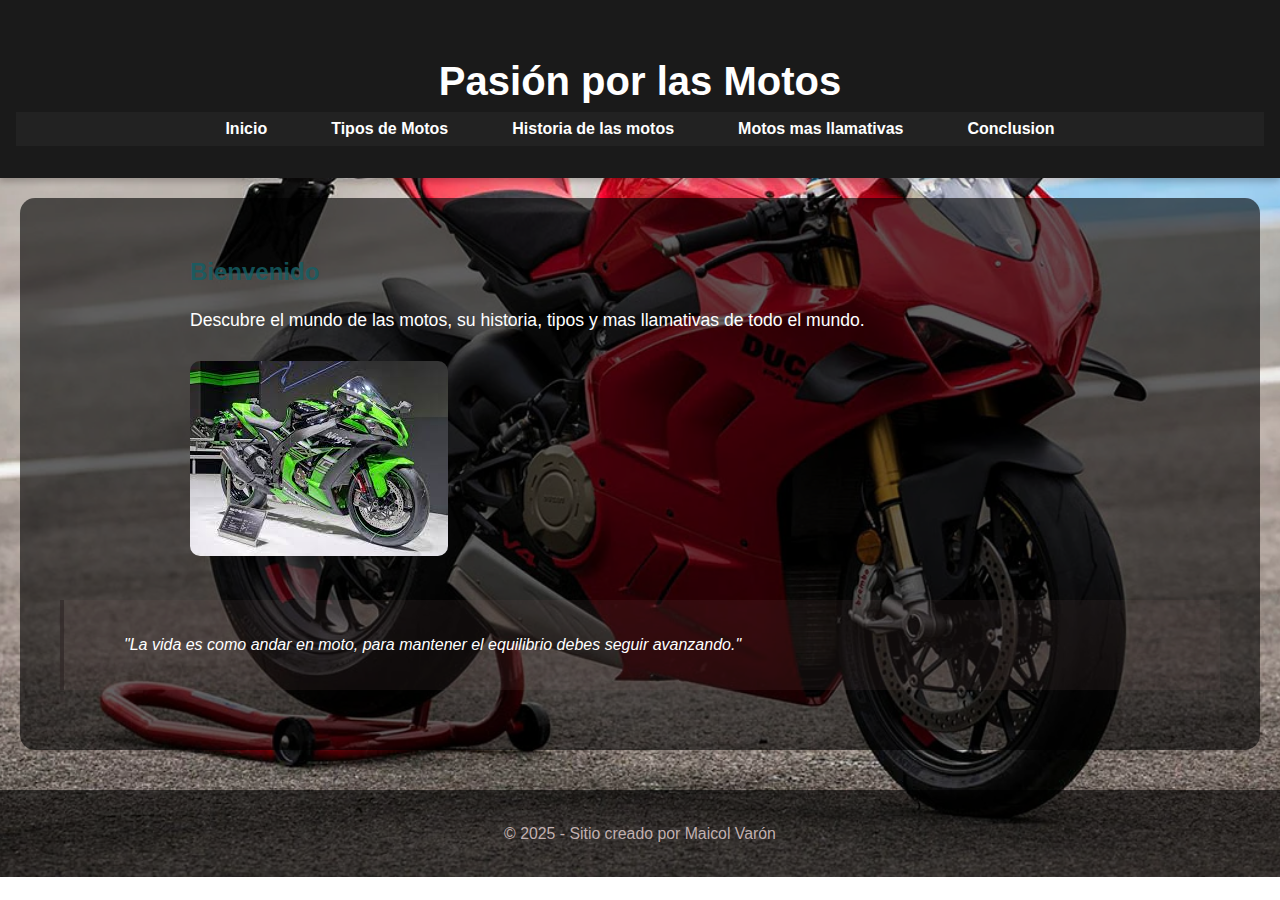
<file: index.html>
<!DOCTYPE html>
<html lang="es">
<head>
  <meta charset="UTF-8">
  <title>Todo sobre Motos</title>
  <link rel="stylesheet" href="./_css/style.css">
</head>
<body style="background-image: url('./_img/ducati.webp')">
  <header>
    <h1>Pasión por las Motos</h1>
    <nav>
      <ul>
        <li><a href="index.html">Inicio</a></li>
        <li><a href="./_html/pagina2.html">Tipos de Motos</a></li>
        <li><a href="./_html/pagina3.html">Historia de las motos</a></li>
        <li><a href="./_html/pagina4.html">Motos mas llamativas</a></li>
        <li><a href="./_html/pagina5.html">Conclusion</a></li>
      </ul>
    </nav>
  </header>

  <main>
    <div class="centrar-contenido">
    <section>
      <h2>Bienvenido</h2>
      <p>Descubre el mundo de las motos, su historia, tipos y mas llamativas de todo el mundo.</p>
      <img src="./_img/images.jpg" alt="Moto deportiva">
    </section>
    </div>
    <aside>
      <blockquote>
        "La vida es como andar en moto, para mantener el equilibrio debes seguir avanzando." 
      </blockquote>
    </aside>
  </main>

  <footer>
    <p>&copy; 2025 - Sitio creado por Maicol Varón</p>
  </footer>
</body>
</html>
</file>
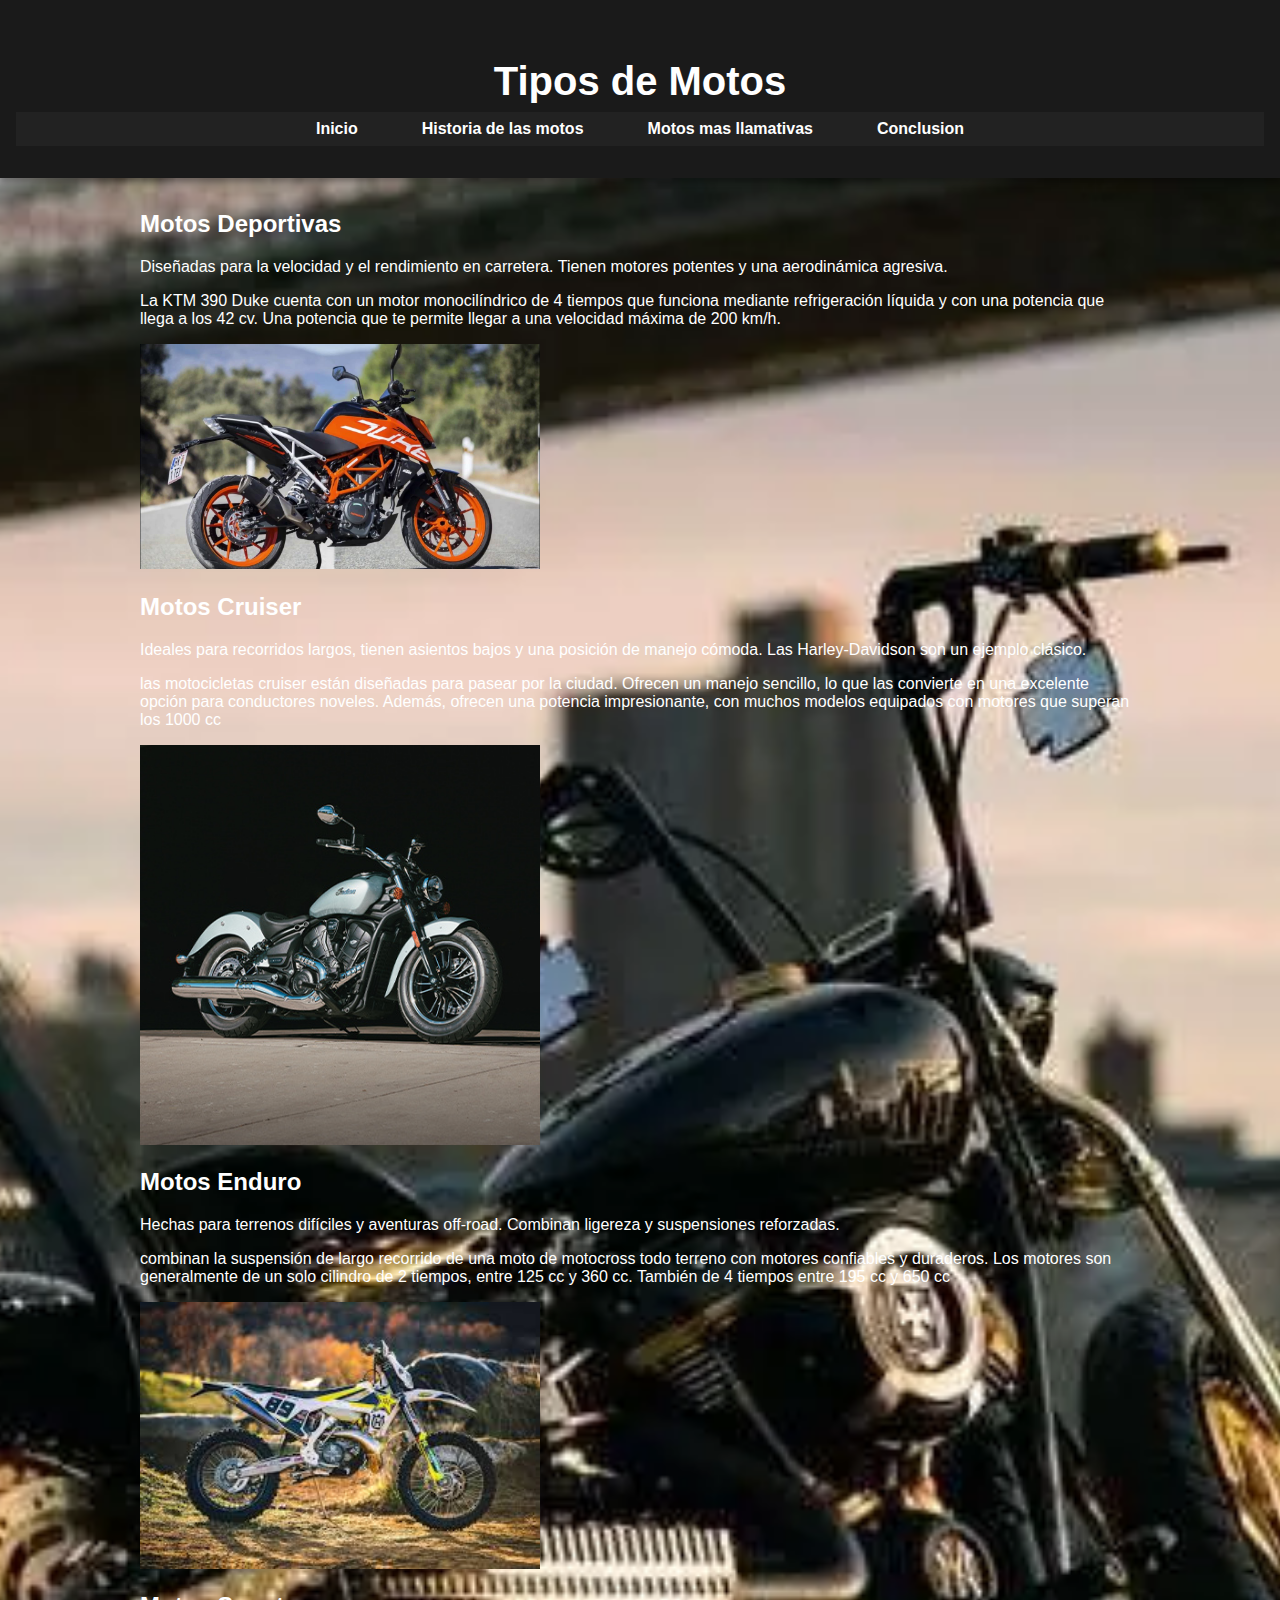
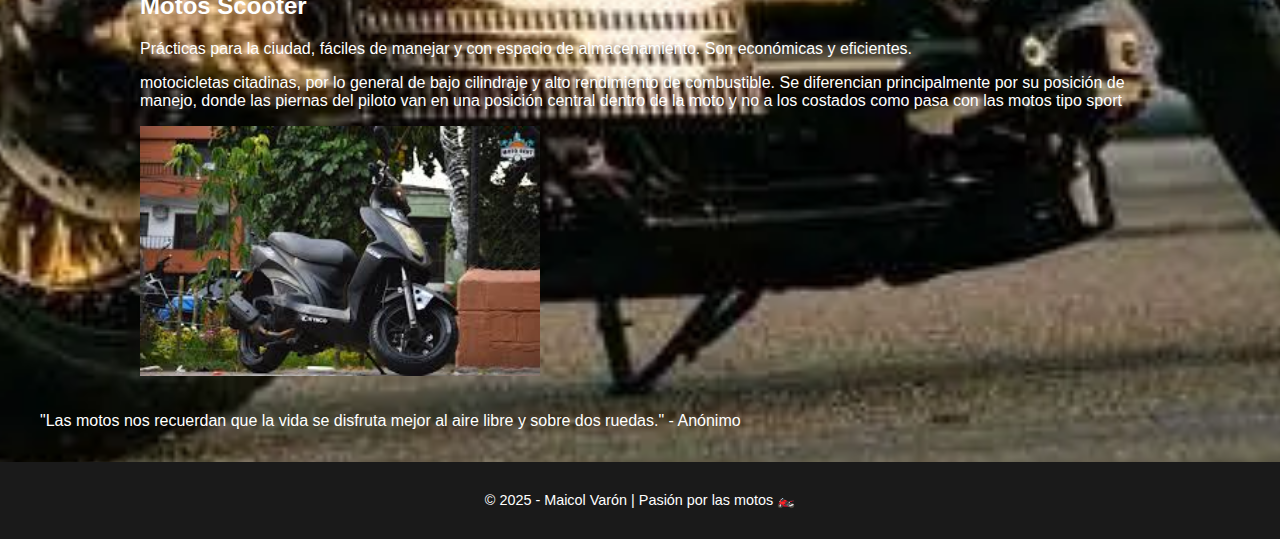
<file: _html/pagina2.html>
<!DOCTYPE html>
<html lang="es">
<head>
  <meta charset="UTF-8">
  <title>Tipos de Motos</title>
  <link rel="stylesheet" href="../_css/estilos.css">
</head>
<body>

  <header>
    <h1>Tipos de Motos</h1>
    <nav>
      <ul>
       <li><a href="../index.html">Inicio</a></li>
        <li><a href="../_html/pagina3.html">Historia de las motos</a></li>
        <li><a href="../_html/pagina4.html">Motos mas llamativas</a></li>
        <li><a href="../_html/pagina5.html">Conclusion</a></li>
      </ul>
    </nav>
  </header>

 
  <main>
    <section>
      <h2>Motos Deportivas</h2>
      <p>Diseñadas para la velocidad y el rendimiento en carretera. Tienen motores potentes y una aerodinámica agresiva.</p>
      <p>La KTM 390 Duke cuenta con un motor monocilíndrico de 4 tiempos que funciona mediante refrigeración líquida y con una potencia que llega a los 42 cv. 
        Una potencia que te permite llegar a una velocidad máxima de 200 km/h.</p>
      <img src="../_img/390.jpg" alt="Moto deportiva"style="width: 400px; height: auto;">
    </section>

    <section>
      <h2>Motos Cruiser</h2>
      <p>Ideales para recorridos largos, tienen asientos bajos y una posición de manejo cómoda. Las Harley-Davidson son un ejemplo clásico.</p>
      <p>las motocicletas cruiser están diseñadas para pasear por la ciudad. Ofrecen un manejo sencillo, lo que las convierte en una excelente opción para conductores noveles. 
        Además, ofrecen una potencia impresionante, con muchos modelos equipados con motores que superan los 1000 cc</p>
      <img src="../_img/Motos Cruiser.jpg" alt="Moto cruiser"style="width: 400px; height: auto;">
    </section>

    <section>
      <h2>Motos Enduro</h2>
      <p>Hechas para terrenos difíciles y aventuras off-road. Combinan ligereza y suspensiones reforzadas.</p>
      <p>combinan la suspensión de largo recorrido de una moto de motocross todo terreno con motores confiables y duraderos. 
        Los motores son generalmente de un solo cilindro de 2 tiempos, entre 125 cc y 360 cc. También de 4 tiempos entre 195 cc y 650 cc</p>
      <img src="../_img/Motos Enduro.jpg" alt="Moto enduro"style="width: 400px; height: auto;">
    </section>

    <section>
      <h2>Motos Scooter</h2>
      <p>Prácticas para la ciudad, fáciles de manejar y con espacio de almacenamiento. Son económicas y eficientes.</p>
      <p>motocicletas citadinas, por lo general de bajo cilindraje y alto rendimiento de combustible. Se diferencian principalmente por su posición de manejo, 
        donde las piernas del piloto van en una posición central dentro de la moto y no a los costados como pasa con las motos tipo sport</p>
      <img src="../_img/Motos Scooter.jpg" alt="Moto scooter"style="width: 400px; height: auto;">
    </section>
  </main>

  
  <aside>
    <blockquote>
      "Las motos nos recuerdan que la vida se disfruta mejor al aire libre y sobre dos ruedas." - Anónimo
    </blockquote>
  </aside>

  
  <footer>
    <p>&copy; 2025 - Maicol Varón | Pasión por las motos 🏍️</p>
  </footer>
</body>
</html>
</file>
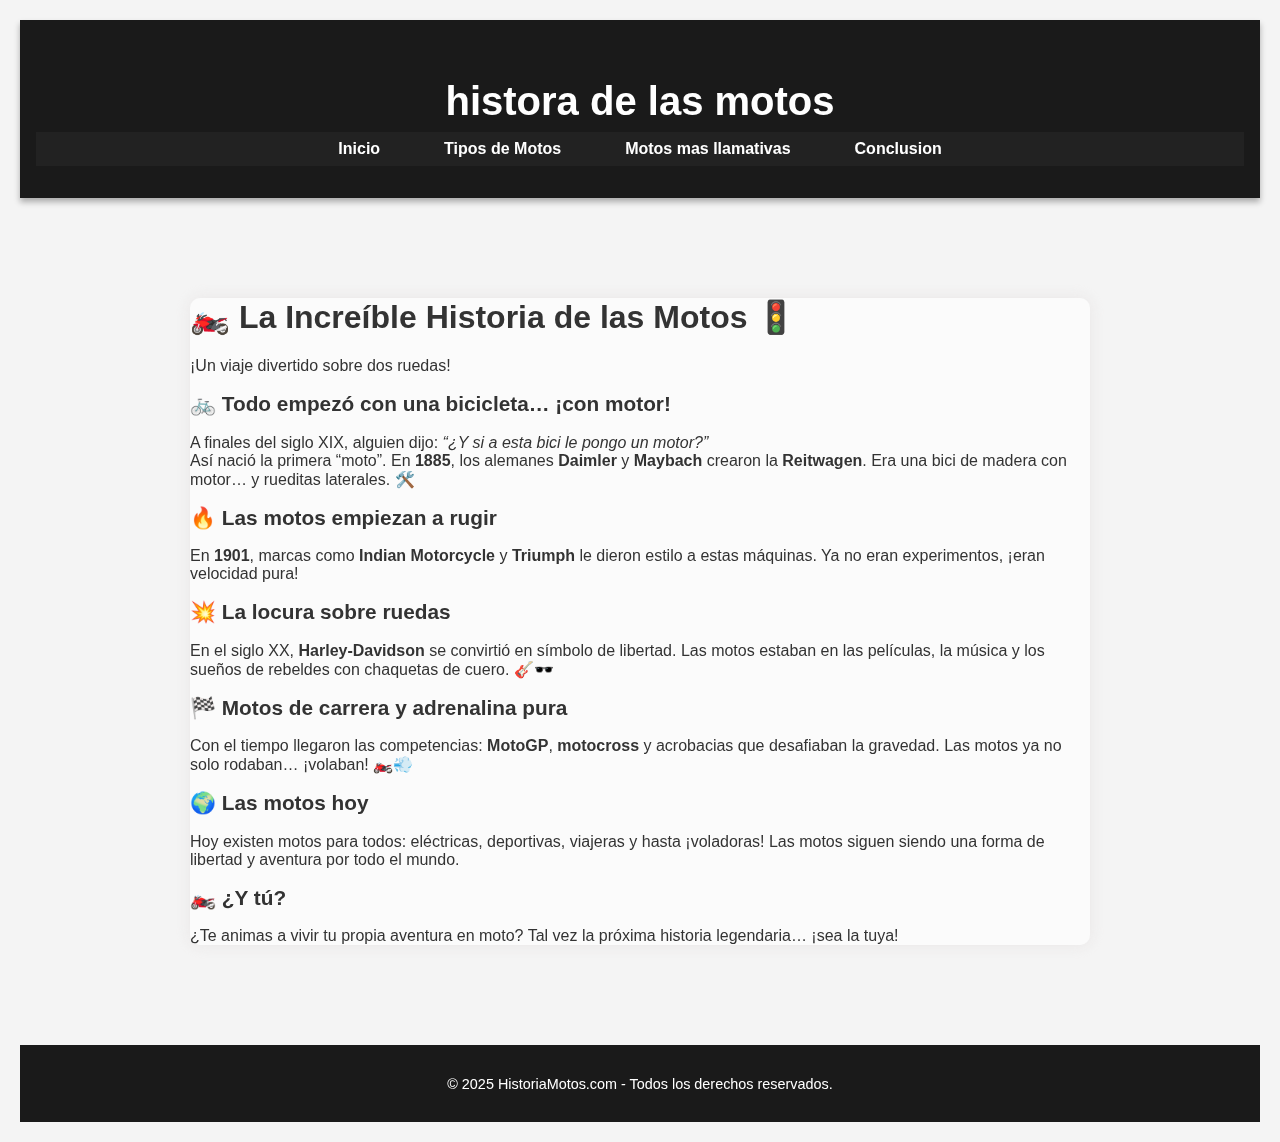
<file: _html/pagina3.html>
<!DOCTYPE html>
<html lang="es">
<head>
  <meta charset="UTF-8" />
  <meta name="viewport" content="width=device-width, initial-scale=1.0"/>
  <title>La Increíble Historia de las Motos</title>
  <link rel="stylesheet" href="../_css/style1.css">
  
</head>
<body>
  <div class="carrusel-fondo"></div> <!-- Carrusel de fondo -->

  <div class="contenido">
    <header>
      <h1>histora de las motos</h1>
      <nav>
        <ul>
          <li><a href="../index.html">Inicio</a></li>
          <li><a href="../_html/pagina2.html">Tipos de Motos</a></li>
          <li><a href="../_html/pagina4.html">Motos mas llamativas</a></li>
          <li><a href="../_html/pagina5.html">Conclusion</a></li>
        </ul>
      </nav>
    </header>

    <main>
        <div class="container"> 
      <h1>🏍️ La Increíble Historia de las Motos 🚦</h1>
      <p>¡Un viaje divertido sobre dos ruedas!</p>

      <section>
        <h2 class="emoji">🚲 Todo empezó con una bicicleta… ¡con motor!</h2>
        <p>
          A finales del siglo XIX, alguien dijo: <em>“¿Y si a esta bici le pongo un motor?”</em><br>
          Así nació la primera “moto”. En <strong>1885</strong>, los alemanes <strong>Daimler</strong> y <strong>Maybach</strong> crearon la <strong>Reitwagen</strong>. Era una bici de madera con motor… y rueditas laterales. 🛠️
        </p>
      </section>

      <section>
        <h2 class="emoji">🔥 Las motos empiezan a rugir</h2>
        <p>
          En <strong>1901</strong>, marcas como <strong>Indian Motorcycle</strong> y <strong>Triumph</strong> le dieron estilo a estas máquinas. Ya no eran experimentos, ¡eran velocidad pura!
        </p>
      </section>

      <section>
        <h2 class="emoji">💥 La locura sobre ruedas</h2>
        <p>
          En el siglo XX, <strong>Harley-Davidson</strong> se convirtió en símbolo de libertad. Las motos estaban en las películas, la música y los sueños de rebeldes con chaquetas de cuero. 🎸🕶️
        </p>
      </section>

      <section>
        <h2 class="emoji">🏁 Motos de carrera y adrenalina pura</h2>
        <p>
          Con el tiempo llegaron las competencias: <strong>MotoGP</strong>, <strong>motocross</strong> y acrobacias que desafiaban la gravedad. Las motos ya no solo rodaban… ¡volaban! 🏍️💨
        </p>
      </section>

      <section>
        <h2 class="emoji">🌍 Las motos hoy</h2>
        <p>
          Hoy existen motos para todos: eléctricas, deportivas, viajeras y hasta ¡voladoras! Las motos siguen siendo una forma de libertad y aventura por todo el mundo.
        </p>
      </section>

      <section>
        <h2 class="emoji">🏍️ ¿Y tú?</h2>
        <p >
          ¿Te animas a vivir tu propia aventura en moto? Tal vez la próxima historia legendaria… ¡sea la tuya!
        </p>
      </section>
      </div>
    </main>

    <footer>
      <p>&copy; 2025 HistoriaMotos.com - Todos los derechos reservados.</p>
    </footer>
  </div>
</body>
</html>
</file>
<file: _css/style.css>
body,nav ul{margin:0;padding:0}body,header,nav a{color:#fff}footer,header{text-align:center}body{font-family:Arial,sans-serif;background-image:url('../_img/collage.webp');background-size:cover;background-position:center;background-repeat:no-repeat}footer,header,main{background-color:rgba(0,0,0,.603)}aside,header{padding:20px}aside,main{margin:20px}header{padding:2rem 1rem;box-shadow:0 4px 6px rgba(54,42,42,.3);background-color:#1a1a1a;box-shadow:0 4px 6px rgba(22,16,16,.211)}header h1{font-size:2.5rem;margin-bottom:.5rem}header p{font-size:1.1rem}nav{background-color:#222;padding:.5rem 0}nav ul{list-style:none;display:flex;justify-content:center;flex-wrap:wrap}nav li{margin:0 1rem}nav a{text-decoration:none;font-weight:700;padding:.5rem 1rem;transition:background .3s,color .3s}nav a:hover{background-color:#d32f2f;border-radius:8px;color:#fff}main{padding:40px 20px;border-radius:15px}section{margin-bottom:40px}h2{color:#155e64d7}p{font-size:1.1em;line-height:1.6}img{max-width:100%;height:auto;border-radius:10px;margin-top:10px}aside{background-color:rgba(143,106,106,.1);border-left:4px solid rgba(43,34,34,.603);font-style:italic}footer{color:#c1b0b0;padding:15px;margin-top:40px;font-size:.9em}.centrar-contenido{max-width:900px;margin:0 auto;padding:0 20px}
</file>
<file: _css/estilos.css>
body,nav ul{margin:0;padding:0}footer,header{background-color:#1a1a1a;color:#fff;text-align:center}body{font-family:Arial,sans-serif;color:#fff;background-image:url('../_img/collage.webp');background-size:cover;background-position:center;background-repeat:no-repeat}nav{background-color:#222;padding:.5rem 0}nav ul{list-style:none;display:flex;justify-content:center;flex-wrap:wrap}nav li{margin:0 1rem}nav a{color:#fff;text-decoration:none;font-weight:700;padding:.5rem 1rem;transition:background .3s,color .3s}nav a:hover{background-color:#d32f2f;border-radius:8px;color:#fff}header{padding:2rem 1rem;box-shadow:0 4px 6px rgba(0,0,0,.3)}header h1{font-size:2.5rem;margin-bottom:.5rem}header p{font-size:1.1rem}main{max-width:1000px;margin:2rem auto;padding:0 1rem}.moto{background-color:#fff;border-radius:12px;box-shadow:0 2px 8px rgba(0,0,0,.1);margin-bottom:2rem;padding:1rem 1.5rem;transition:transform .2s}.moto:hover{transform:scale(1.02)}.moto h2{color:#d32f2f;margin-top:0}.moto img{width:100%;border-radius:10px;margin:1rem 0}.moto p{font-size:1rem;line-height:1.6}footer{padding:1rem;font-size:.9rem;margin-top:2rem}
</file>
<file: _css/style1.css>
body,nav ul{margin:0;padding:0}footer,header{background-color:#1a1a1a;color:#fff;text-align:center}body{background:#ffffff00;font-family:'Segoe UI',Tahoma,Geneva,Verdana,sans-serif;background-color:#f4f4f4;color:#333}nav{background-color:#222;padding:.5rem 0}nav ul{list-style:none;display:flex;justify-content:center;flex-wrap:wrap}nav li{margin:0 1rem}nav a{color:#fff;text-decoration:none;font-weight:700;padding:.5rem 1rem;transition:background .3s,color .3s}nav a:hover{background-color:#d32f2f;border-radius:8px;color:#fff}header{padding:2rem 1rem;box-shadow:0 4px 6px rgba(0,0,0,.3)}header h1{font-size:2.5rem;margin-bottom:.5rem}header p{font-size:1.1rem}main{max-width:1000px;margin:2rem auto;padding:0 1rem}.moto{background-color:#fff;border-radius:12px;box-shadow:0 2px 8px rgba(0,0,0,.1);margin-bottom:2rem;padding:1rem 1.5rem;transition:transform .2s}.moto:hover{transform:scale(1.02)}.moto h2{color:#d32f2f;margin-top:0}.moto img{width:100%;border-radius:10px;margin:1rem 0}.moto p{font-size:1rem;line-height:1.6}footer{padding:1rem;font-size:.9rem;margin-top:2rem}.emoji{font-size:1.3em}.carrusel-fondo{position:fixed;top:0;left:0;width:100%;height:100%;z-index:-1;animation:20s infinite cambiarFondo;background-size:cover;background-position:center}@keyframes cambiarFondo{0%{background-image:url('../_img/390.jpg')}20%{background-image:url('../_img/collage.webp')}40%{background-image:url('../_img/ducati.webp')}60%{background-image:url('../_img/images.jpg')}80%{background-image:url('../_img/Motos Cruiser.jpg')}100%{background-image:url('../_img/Motos Enduro.jpg')}}.contenido{position:relative;z-index:2;padding:20px;background-color:rgba(255,255,255,0);min-height:100vh}.container{background-color:rgba(255,255,255,.594);border-radius:10px;box-shadow:0 0 15px rgba(223,216,216,.493);max-width:900px;margin:100px auto}
</file>
